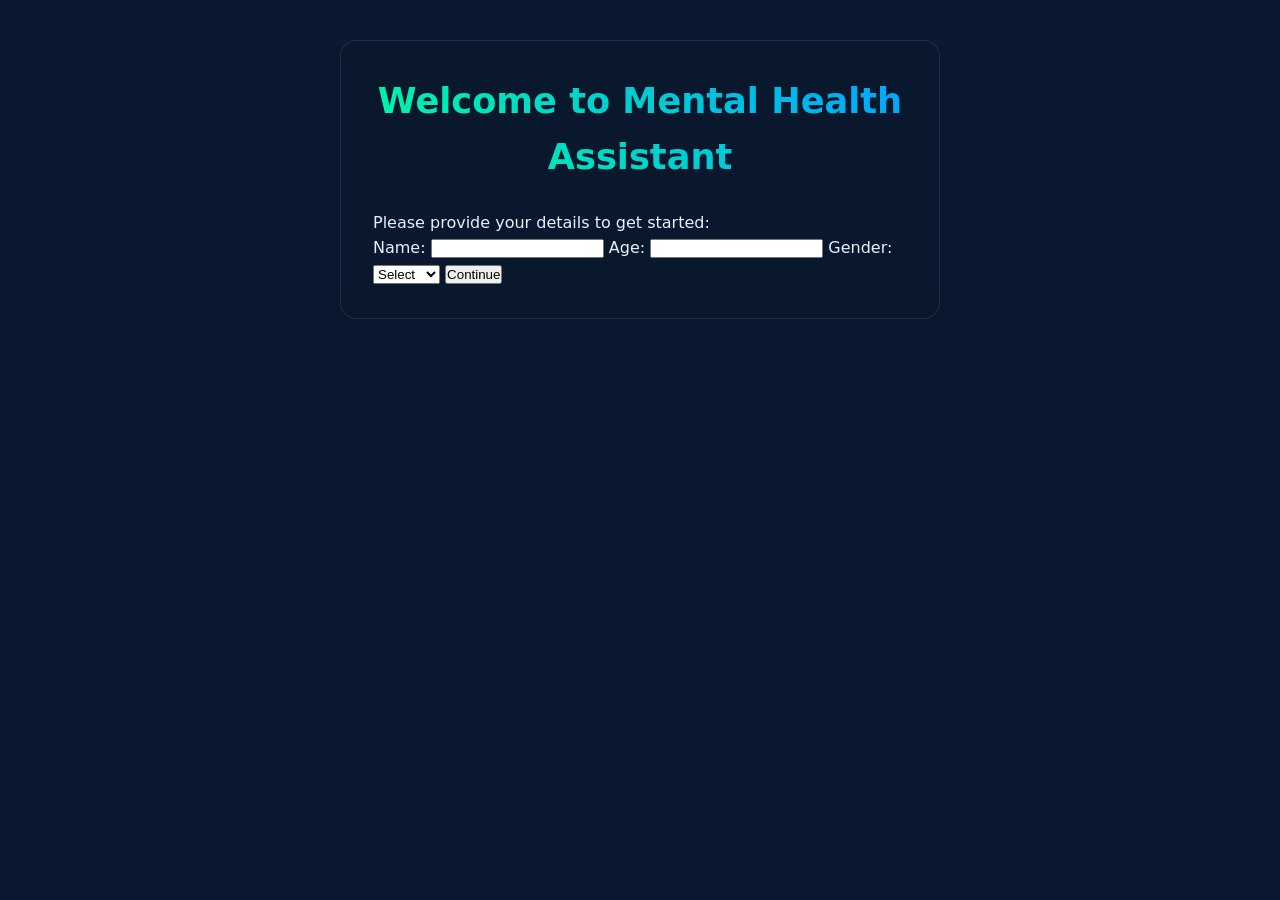
<file: templates/user_info.html>
<!DOCTYPE html>
<html lang="en">
<head>
    <meta charset="UTF-8">
    <meta name="viewport" content="width=device-width, initial-scale=1.0">
    <link rel="stylesheet" href="/static/style.css">
    <title>User Information</title>
    <link rel="preconnect" href="https://fonts.googleapis.com">
    <link rel="preconnect" href="https://fonts.gstatic.com" crossorigin>
    <link href="https://fonts.googleapis.com/css2?family=Roboto:wght@400;700&display=swap" rel="stylesheet">
</head>
<body>
    <div class="container">
        <h1>Welcome to Mental Health Assistant</h1>
        <p>Please provide your details to get started:</p>
        <form action="/save_user_info" method="POST" class="user-info-form">
            <label for="name">Name:</label>
            <input type="text" id="name" name="name" required>
            <label for="age">Age:</label>
            <input type="number" id="age" name="age" required>
            <label for="gender">Gender:</label>
            <select id="gender" name="gender" required>
                <option value="">Select</option>
                <option value="Male">Male</option>
                <option value="Female">Female</option>
                <option value="Other">Other</option>
            </select>
            <button type="submit">Continue</button>
        </form>
    </div>
</body>
</html>
</file>
<file: static/style.css>
/* Updated CSS with Modern Material Design */
:root {
    --primary: #00ff9d;
    --secondary: #00a3ff;
    --dark: #0a192f;
    --light: #e6f1ff;
    --glass: rgba(10, 25, 47, 0.5);
    --gradient: linear-gradient(45deg, var(--primary), var(--secondary));
    --shadow: 0 4px 6px rgba(0, 0, 0, 0.1);
  }
  
  * {
    margin: 0;
    padding: 0;
    box-sizing: border-box;
  }
  
  body {
    font-family: 'Inter', system-ui, -apple-system, sans-serif;
    color: var(--light);
    line-height: 1.6;
    background: var(--dark);
    padding-bottom: 80px; /* Space for bottom navigation */
  }
  
  /* Smaller and Proportional Top Container */
  .container {
    max-width: 600px;
    margin: 40px auto;
    padding: 2rem;
    background: var(--glass);
    backdrop-filter: blur(12px);
    border-radius: 16px;
    border: 1px solid rgba(255, 255, 255, 0.1);
    box-shadow: var(--shadow);
    animation: fadeInUp 0.8s ease;
  }
  
  h1 {
    font-size: 2.2rem;
    background: var(--gradient);
    -webkit-background-clip: text;
    background-clip: text;
    -webkit-text-fill-color: transparent;
    margin-bottom: 1.5rem;
    text-align: center;
  }
  
  .description {
    font-size: 1rem;
    color: rgba(230, 241, 255, 0.9);
    text-align: center;
    margin-bottom: 2rem;
  }
  
  /* Compact Name and Age Fields */
  .user-info {
    display: grid;
    gap: 1rem;
    margin-bottom: 1.5rem;
  }
  
  .user-info label {
    font-size: 0.9rem;
    color: var(--primary);
    font-weight: 500;
  }
  
  .user-info input {
    width: 100%;
    padding: 0.7rem;
    font-size: 0.95rem;
    background: rgba(255, 255, 255, 0.08);
    border: 1px solid rgba(255, 255, 255, 0.1);
    border-radius: 8px;
    color: var(--light);
    transition: all 0.3s ease;
  }
  
  .user-info input:focus {
    outline: none;
    border-color: var(--primary);
    box-shadow: 0 0 10px rgba(0, 255, 157, 0.2);
  }
  
  /* Response Container */
  .response-container {
    display: none;
    margin-top: 1.5rem;
    padding: 1.5rem;
    background: rgba(10, 25, 47, 0.6);
    border-radius: 12px;
    border: 1px solid rgba(0, 255, 157, 0.15);
  }
  
  .response-container.active {
    display: block;
    animation: fadeInUp 0.5s ease;
  }
  
  .response-text {
    font-size: 1rem;
    line-height: 1.7;
    color: rgba(230, 241, 255, 0.95);
  }
  
  /* Floating Bottom Navigation */
  .bottom-nav {
    position: fixed;
    bottom: 20px;
    left: 2.5%;
    right: 2.5%;
    background: var(--glass);
    backdrop-filter: blur(15px);
    border-radius: 12px;
    padding: 0.8rem 1rem;
    display: flex;
    gap: 1rem;
    box-shadow: var(--shadow);
    border: 1px solid rgba(255, 255, 255, 0.1);
    justify-content: center;
    align-items: center;
    overflow-x: auto;
    width: auto;
    margin: 0 auto;
  }
  
  .nav-button {
    background: none;
    border: 0;
    color: var(--light);
    padding: 0.6rem 1rem;
    border-radius: 8px;
    cursor: pointer;
    transition: all 0.3s ease;
    font-size: 0.95rem;
    display: flex;
    align-items: center;
    justify-content: center;
    gap: 0.5rem;
    flex-shrink: 1;
    min-width: 80px;
    height: 40px;
    white-space: nowrap;
  }
  
  .nav-button:hover {
    background: rgba(255, 255, 255, 0.1);
  }
  
  /* Ensure the play/pause button text doesn't affect alignment */
  #playPauseButton {
    min-width: 80px; /* Match the width of other buttons */
    text-align: center; /* Center the text */
  }
  
  /* Main Button */
  .main-button {
    width: 100%;
    padding: 0.8rem;
    background: var(--gradient);
    color: var(--dark);
    border: none;
    border-radius: 8px;
    font-size: 2rem;
    font-weight: 600;
    cursor: pointer;
    transition: transform 0.3s ease, box-shadow 0.3s ease;
  }
  
  .main-button:hover {
    transform: translateY(-2px);
    box-shadow: 0 5px 15px rgba(0, 255, 157, 0.3);
  }
  
  /* Overlay and Loader */
  .overlay {
    position: fixed;
    top: 0;
    left: 0;
    width: 100%;
    height: 100%;
    background: rgba(10, 25, 47, 0.95);
    backdrop-filter: blur(5px);
    display: flex;
    flex-direction: column; /* Stack loader and text vertically */
    justify-content: center;
    align-items: center;
    z-index: 1000;
    gap: 1rem; /* Space between loader and text */
  }
  
  .loader {
    border: 4px solid rgba(255, 255, 255, 0.1);
    border-top-color: var(--primary);
    border-radius: 50%;
    width: 40px;
    height: 40px;
    animation: spin 1s linear infinite;
    margin: 0 auto; /* Center the loader horizontally */
  }
  
  .loader-text {
    color: var(--light);
    font-size: 1rem;
    text-align: center;
    margin-top: 1rem; /* Space between loader and text */
  }
  
  /* Animations */
  @keyframes fadeInUp {
    from {
      opacity: 0;
      transform: translateY(20px);
    }
    to {
      opacity: 1;
      transform: translateY(0);
    }
  }
  
  @keyframes spin {
    0% { transform: rotate(0deg); }
    100% { transform: rotate(360deg); }
  }
  
  /* Responsive Adjustments */
  @media (max-width: 768px) {
    .container {
      margin: 20px 15px;
      padding: 1.5rem;
    }
  
    h1 {
      font-size: 1.8rem;
    }
  
    .description {
      font-size: 0.9rem;
    }
  
    .bottom-nav {
      bottom: 10px;
      left: 2.5%;
      right: 2.5%;
      padding: 0.6rem 0.8rem;
      gap: 0.8rem;
    }
  
    .nav-button {
      min-width: 70px;
      height: 36px;
      padding: 0.5rem 0.7rem;
      font-size: 0.85rem;
    }
  }
  
  @media (max-width: 480px) {
    .bottom-nav {
      gap: 0.5rem;
      padding: 0.5rem 0.6rem;
    }
  
    .nav-button {
      min-width: 65px;
      padding: 0.4rem 0.6rem;
      font-size: 0.8rem;
    }
  }
</file>
